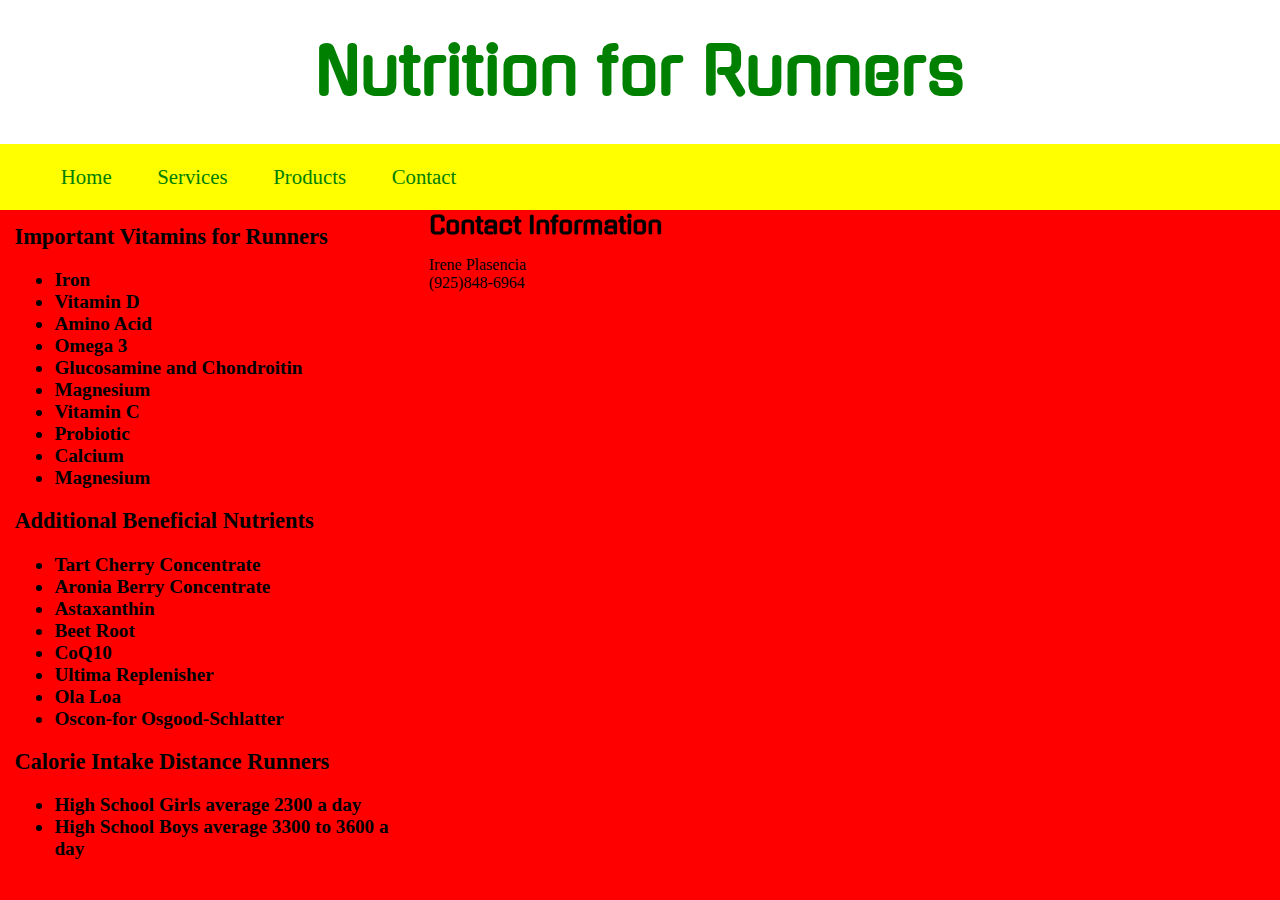
<file: Contact.html>
<!DOCTYPE html>
<html>
  <head>
    <title>Nutrition for Runner</title>
    <link href="https://fonts.googleapis.com/css?family=Gugi|Inconsolata|Open+Sans+Condensed:300" rel="stylesheet">

    <link href="https://fonts.googleapis.com/css?family=Anton|Cormorant+Unicase|Indie+Flower" rel="stylesheet">
    <link href="styles.css" rel="stylesheet">
  </head>
  <body>
    <header>
      <h1>Nutrition for Runners</h1>
    </header>
    <nav>
      <ul>
        <li>
          <a href="index.html">Home</a>
        </li>
        <li>
          <a href="Services.html">Services</a>
        </li>
        <li>
          <a href="https://barndog91.github.io/code101-2019/">Products</a>
        </li>
        <li>
          <a href="Contact.html">Contact</a>
        </li>
      </ul>
    </nav>
    <main>
      <aside id="Vitamins">
        <h3>Important Vitamins for Runners</h3>
        <ul>
          <li><strong>Iron</strong></li>
          <li><strong>Vitamin D</strong></li>
          <li><strong>Amino Acid</strong></li>
          <li><strong>Omega 3</strong></li>
          <li><strong>Glucosamine and Chondroitin</strong></li>
          <li><strong>Magnesium</strong></li>
          <li><strong>Vitamin C</strong></li>
          <li><strong>Probiotic</strong></li>
          <li><strong>Calcium</strong></li>
          <li><strong>Magnesium</strong></li>

        </ul>
        <h3>Additional Beneficial Nutrients</h3>
        <ul>

          <li><strong>Tart Cherry Concentrate</strong></li>
          <li><strong>Aronia Berry Concentrate</strong></li>
          <li><strong>Astaxanthin</strong></li>
          <li><strong>Beet Root</strong></li>
          <li><strong>CoQ10</strong></li>
          <li><strong>Ultima Replenisher</strong></li>
          <li><strong>Ola Loa</strong></li>
          <li><strong>Oscon-for Osgood-Schlatter</strong></li>
        </ul>

        <h3>Calorie Intake Distance Runners</h3>
        <ul>
          <li><strong>High School Girls average 2300 a day</strong></li>
          <li><strong>High School Boys average 3300 to 3600 a day</strong></li>

        </ul>

      </aside>
      <section>
        <h2>Contact Information</h2>
        <p>Irene Plasencia<br> (925)848-6964</p>
      </section>
    </main>
    <footer>
      </footer>
  </body>
</html>
</file>
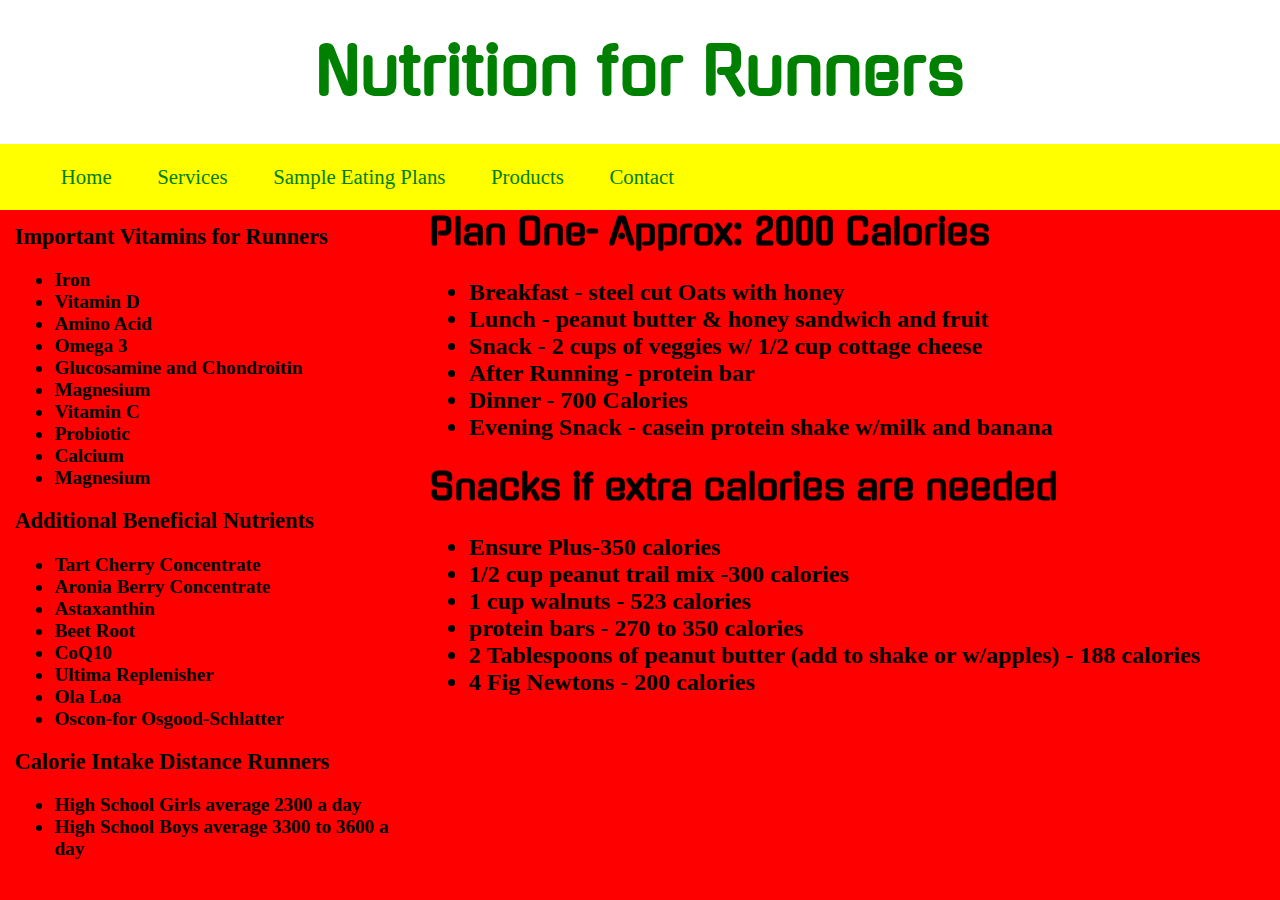
<file: eating_plans.html>
<!DOCTYPE html>
<html>
   <head>
      <title>Nutrition for Runner</title>
      <link href="https://fonts.googleapis.com/css?family=Gugi|Inconsolata|Open+Sans+Condensed:300" rel="stylesheet">
      <link href="https://fonts.googleapis.com/css?family=Anton|Cormorant+Unicase|Indie+Flower" rel="stylesheet">
      <link href="styles.css" rel="stylesheet">
   </head>
   <body>
      <header>
         <h1>Nutrition for Runners</h1>
      </header>
      <nav>
         <ul>
            <li>
               <a href="index.html">Home</a>
            </li>
            <li>
               <a href="Services.html">Services</a>
            </li>
            <li>
               <a href="eating_plans.html">Sample Eating Plans</a>
            </li>
            <li>
               <a href="https://barndog91.github.io/code101-2019/">Products</a>
            </li>
            <li>
               <a href="Contact.html">Contact</a>
            </li>
         </ul>
      </nav>
      <main>
         <aside id="Vitamins">
            <h3>Important Vitamins for Runners</h3>
            <ul>
               <li><strong>Iron</strong></li>
               <li><strong>Vitamin D</strong></li>
               <li><strong>Amino Acid</strong></li>
               <li><strong>Omega 3</strong></li>
               <li><strong>Glucosamine and Chondroitin</strong></li>
               <li><strong>Magnesium</strong></li>
               <li><strong>Vitamin C</strong></li>
               <li><strong>Probiotic</strong></li>
               <li><strong>Calcium</strong></li>
               <li><strong>Magnesium</strong></li>
            </ul>
            <h3>Additional Beneficial Nutrients</h3>
            <ul>
               <li><strong>Tart Cherry Concentrate</strong></li>
               <li><strong>Aronia Berry Concentrate</strong></li>
               <li><strong>Astaxanthin</strong></li>
               <li><strong>Beet Root</strong></li>
               <li><strong>CoQ10</strong></li>
               <li><strong>Ultima Replenisher</strong></li>
               <li><strong>Ola Loa</strong></li>
               <li><strong>Oscon-for Osgood-Schlatter</strong></li>
            </ul>
            <h3>Calorie Intake Distance Runners</h3>
            <ul>
               <li><strong>High School Girls average 2300 a day</strong></li>
               <li><strong>High School Boys average 3300 to 3600 a day</strong></li>
            </ul>
         </aside>
         <section class="sectionPlan">

            <h2>Plan One- Approx: 2000 Calories</h2>
            <ul>
               <li><strong>Breakfast - steel cut Oats with honey</strong></li>
               <li><strong>Lunch - peanut butter & honey sandwich and fruit</strong></li>
               <li><strong>Snack - 2 cups of veggies w/ 1/2 cup cottage cheese</strong></li>
               <li><strong>After Running - protein bar</strong></li>
               <li><strong>Dinner - 700 Calories</strong></li>
               <li><strong>Evening Snack - casein protein shake w/milk and banana</strong></li>
            </ul>
         </section>
         <section class="sectionPlan">
            <h2>Snacks if extra calories are needed</h2>
            <ul>
               <li><strong>Ensure Plus-350 calories</strong></li>
               <li><strong>1/2 cup peanut trail mix -300 calories </strong></li>
               <li><strong>1 cup walnuts - 523 calories</strong></li>
               <li><strong>protein bars - 270 to 350 calories</strong></li>
               <li><strong>2 Tablespoons of peanut butter (add to shake or w/apples) - 188 calories</strong></li>
               <li><strong>4 Fig Newtons - 200 calories </strong></li>
            </ul>
         </section>
      </main>
      <footer>
      </footer>
   </body>
</html>
</file>
<file: styles.css>
body {
  background-color: red;
  margin: 0;

}

h1 {
  color: green;
  margin: 0;
  padding: .5em;
  font-size: 4em;
  font-family: Gugi;
  text-align: center;
}

header {
    background-color: White;
}
nav {
  background-color: yellow;
}
nav ul {
  margin:0;
}
nav li {
  background-color: yellow;
  display: inline-block; /* This eliminates the width property  */
}

nav a {
  color: green;
  text-decoration: none;
  display: inline-block;
  background-color: yellow;
  padding: 1em 1em;
  font-size: 1.3em;
}
nav a:hover {
  color: purple;
  font-weight: bold;
}
#Vitamins {
  float: left;
  background-color: red;
  width: 400px;
  padding: 0.75em;
  font-size: 1.2em;
  font-style: normal;

}

#vitamins ul {
  list-style: none;
  padding-left: 0.5em
}

#vitamins strong {
  color: green;
}


.sectionPlan {
  background-color: red;
  float:left;
  padding: 0em;
  font-size: 1.5em;
}
.sectionHome {
  background-color: red;
  margin-left: 400px:
  padding: 0em;
  font-size: 1.5em;
}

section h2{
  font-family: Gugi;
}

h2, h3 {
  margin:0;
}

main {
  font-family:;
}
.left {
  float: left;
  margin-right: 1em;
  overflow:auto;
}
#section::after {
  content: "";
  display: block;
  clear: both;
</file>
